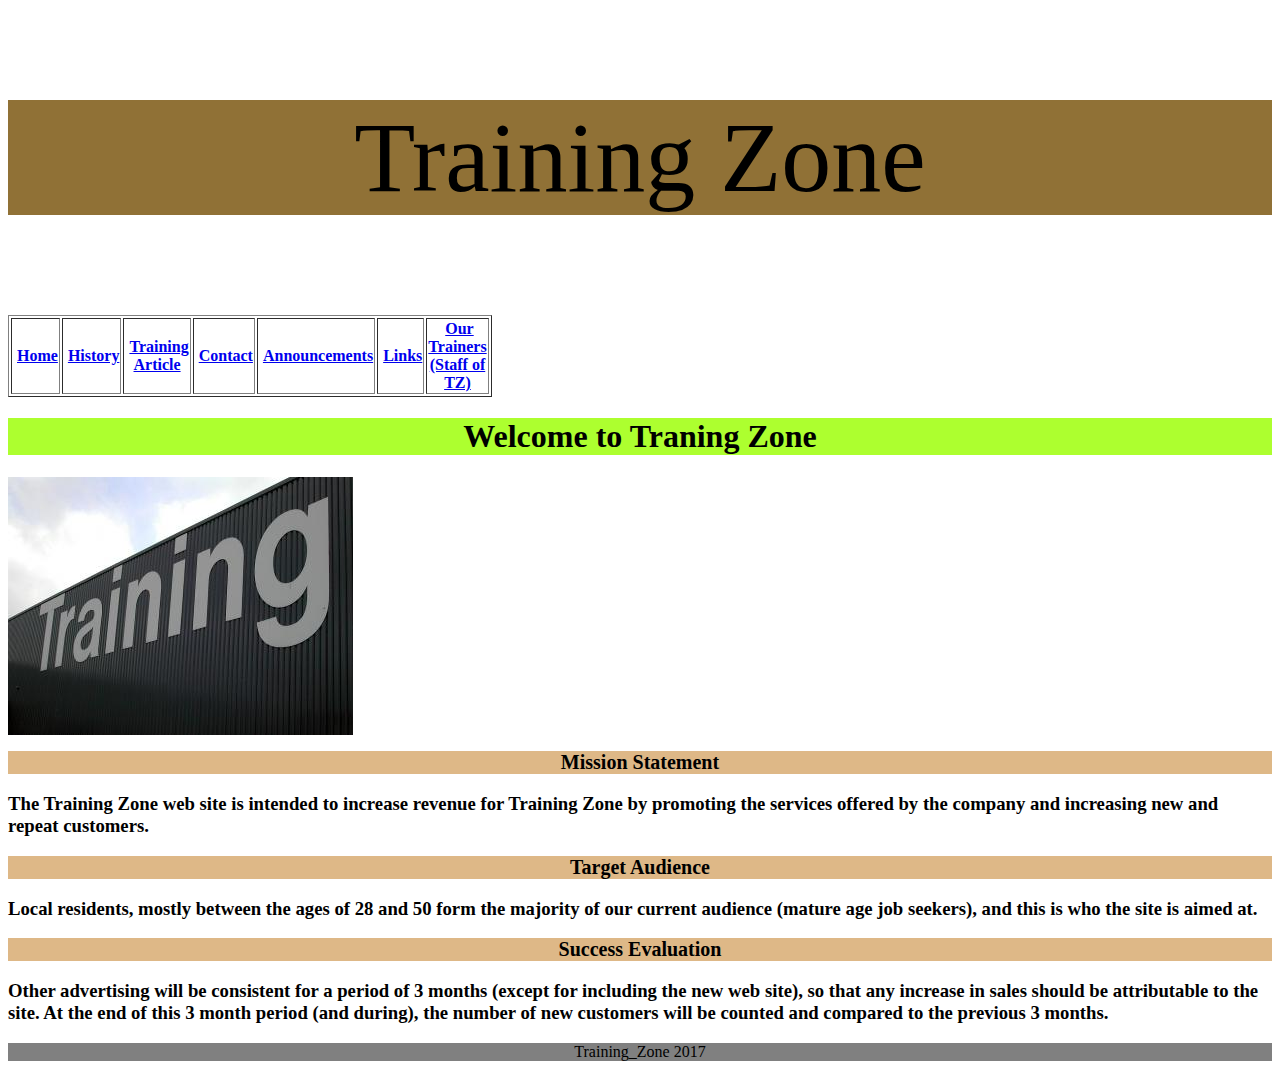
<file: index.html>
<!doctype html>
<html>
<head>
<meta charset="utf-8">
<title>Untitled Document</title>
<link href="css/training.css" rel="stylesheet" type="text/css">
</head>

<body>
<p id="header">Training Zone</p>
<p><table width="200" border="1">
  <tbody>
    <tr>
      <th scope="col">&nbsp;<a href="index.html">Home</a></th>
      <th scope="col">&nbsp;<a href="history.html">History</a></th>
      <th scope="col">&nbsp;<a href="training.html">Training Article</a></th>
      <th scope="col">&nbsp;<a href="contact.html">Contact</a></th>
      <th scope="col">&nbsp;<a href="announcements.html">Announcements</a></th>
      <th scope="col">&nbsp;<a href="links.html">Links</a></th>
      <th scope="col">&nbsp;<a href="our.html">Our Trainers (Staff of TZ)</a></th>
      
    </tr>
  </tbody>
</table>
</p>

<h1 id="title"> Welcome to Traning Zone</h1>
<img src="images/21816_7361.jpg" alt="" width="345" height="258" align="middle"/>
<h2 id="mission">Mission Statement</h2>
<h3>The Training Zone web site is intended to increase revenue for Training Zone by promoting the services offered by the company and increasing new and repeat customers.</h3>

<h2 id="target">Target Audience</h2>
<h3>Local residents, mostly between the ages of 28 and 50 form the majority of our current audience (mature age job seekers), and this is who the site is aimed at.</h3>

<h2 id="success">Success Evaluation</h2>
<h3>Other advertising will be consistent for a period of 3 months (except for including the new web site), so that any increase in sales should be attributable to the site. At the end of this 3 month period (and during), the number of new customers will be counted and compared to the previous 3 months.</h3>
<p id="footer"> Training_Zone 2017</p>
</body>
</html>
</file>
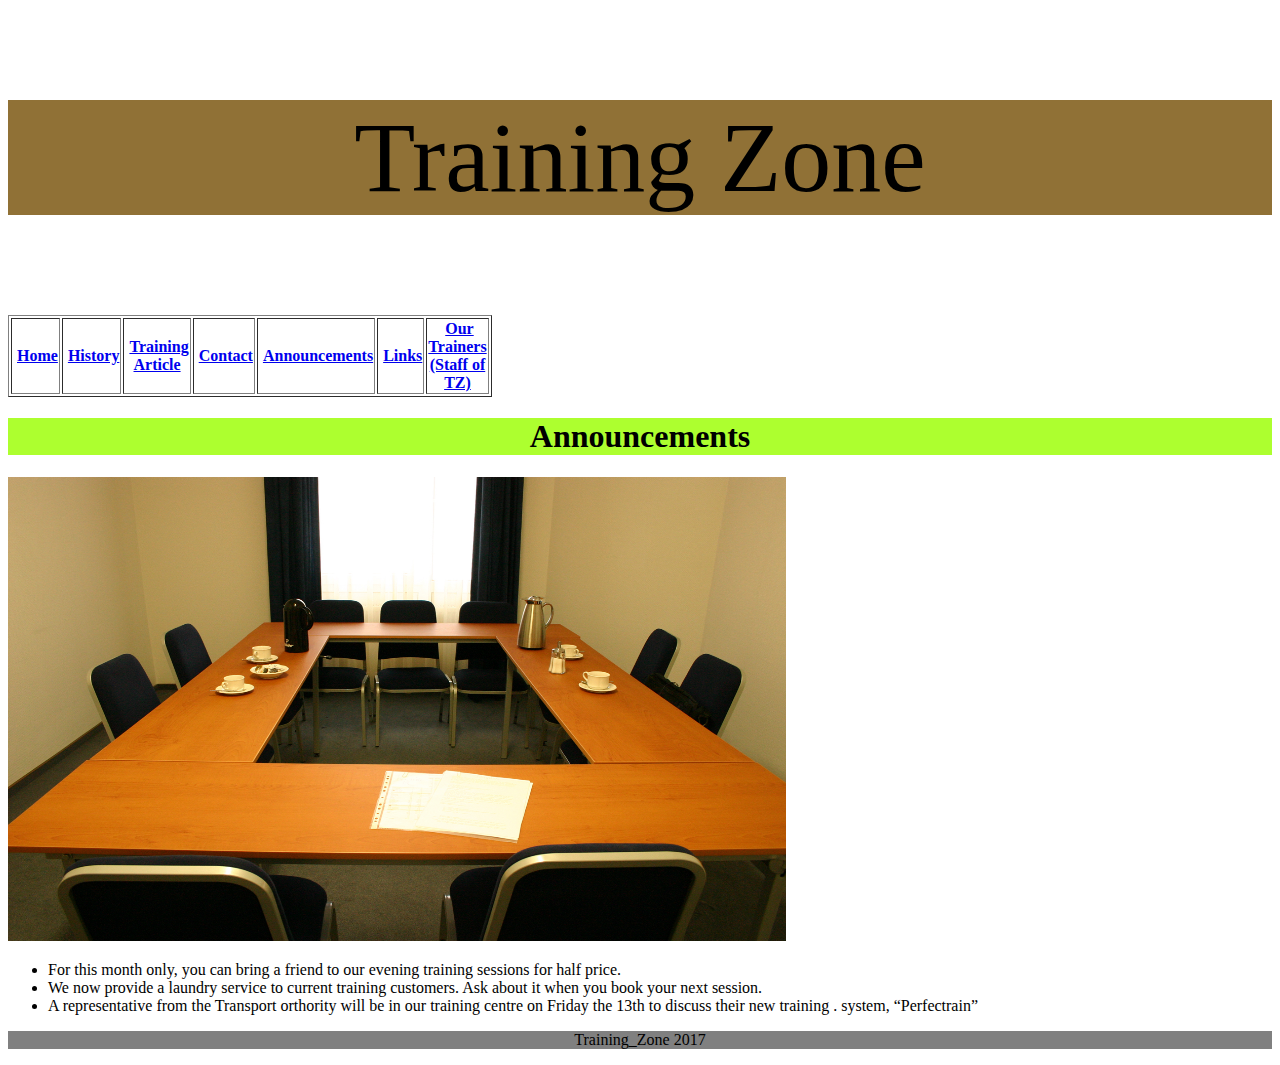
<file: announcements.html>
<!doctype html>
<html>
<head>
<meta charset="utf-8">
<title>Untitled Document</title>
<link href="css/training.css" rel="stylesheet" type="text/css">
</head>

<body>
<p id="header">Training Zone</p>
<p><table width="200" border="1">
  <tbody>
    <tr>
      <th scope="col">&nbsp;<a href="index.html">Home</a></th>
      <th scope="col">&nbsp;<a href="history.html">History</a></th>
      <th scope="col">&nbsp;<a href="training.html">Training Article</a></th>
      <th scope="col">&nbsp;<a href="contact.html">Contact</a></th>
      <th scope="col">&nbsp;<a href="announcements.html">Announcements</a></th>
      <th scope="col">&nbsp;<a href="links.html">Links</a></th>
      <th scope="col">&nbsp;<a href="our.html">Our Trainers (Staff of TZ)</a></th>
      
    </tr>
  </tbody>
</table>
</p>

<h1 id="title">Announcements</h1>

<img src="images/321488_4830.jpg" width="778" height="464" alt=""/>

<ul>
<li class="bullet">For this month only, you can bring a friend to our evening training sessions for half price.</li>
<li class="bullet">We now provide a laundry service to current training customers. Ask about it when you book your next session.</li>
<li class="bullet">A representative from the Transport orthority will be in our training centre on Friday the 13th to discuss their new training . system, “Perfectrain”</li>
</ul>

<p id="footer"> Training_Zone 2017</p>
</body>
</html>
</file>
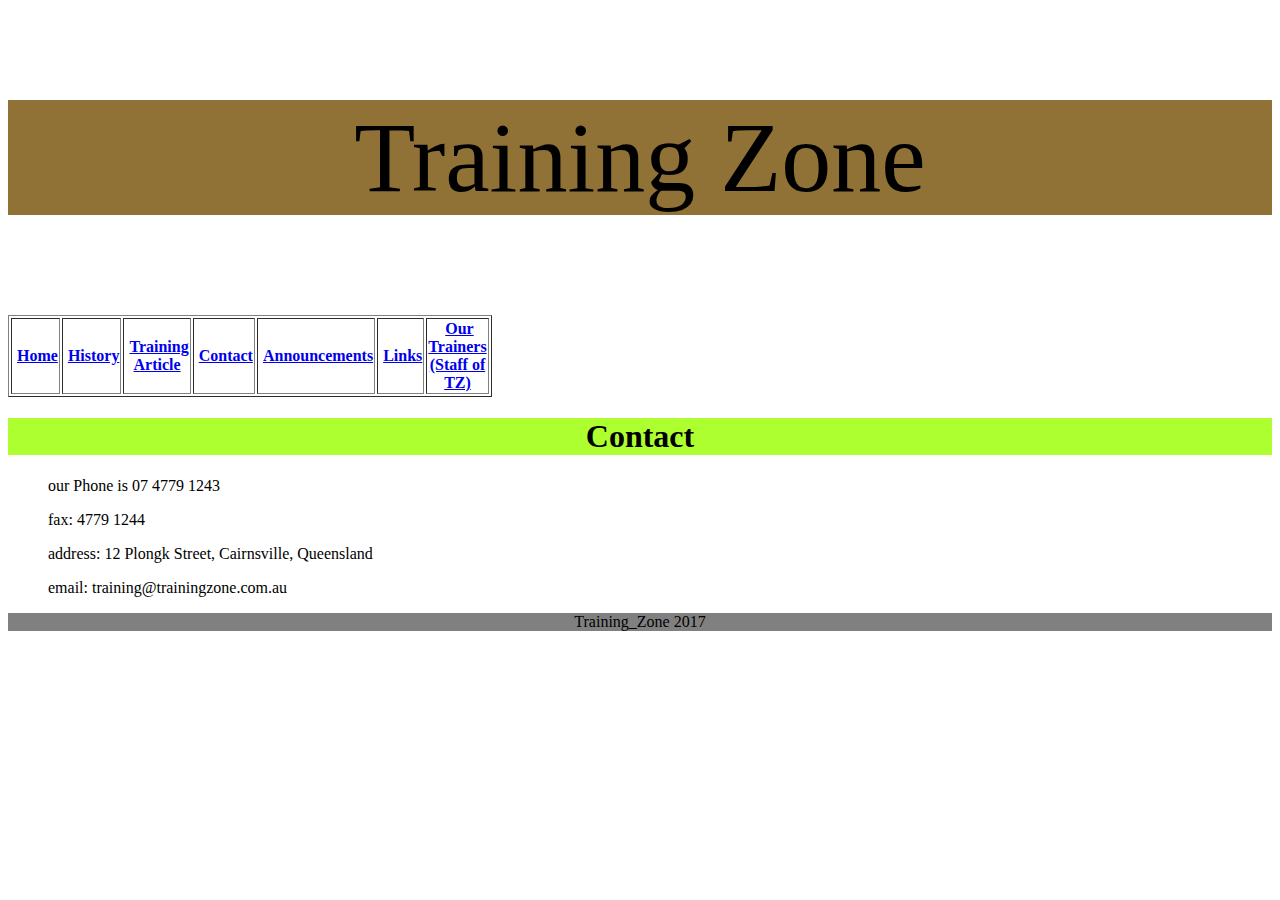
<file: contact.html>
<!doctype html>
<html>
<head>
<meta charset="utf-8">
<title>Untitled Document</title>
<link href="css/training.css" rel="stylesheet" type="text/css">
</head>

<body>
<p id="header">Training Zone</p>
<p><table width="200" border="1">
  <tbody>
    <tr>
      <th scope="col">&nbsp;<a href="index.html">Home</a></th>
      <th scope="col">&nbsp;<a href="history.html">History</a></th>
      <th scope="col">&nbsp;<a href="training.html">Training Article</a></th>
      <th scope="col">&nbsp;<a href="contact.html">Contact</a></th>
      <th scope="col">&nbsp;<a href="announcements.html">Announcements</a></th>
      <th scope="col">&nbsp;<a href="links.html">Links</a></th>
      <th scope="col">&nbsp;<a href="our.html">Our Trainers (Staff of TZ)</a></th>
      
    </tr>
  </tbody>
</table>
</p>

<h1 id="title">Contact</h1>
<ol>our Phone is 07 4779 1243 </ol>
<ol>fax: 4779 1244</ol>
<ol>address: 12 Plongk Street, Cairnsville, Queensland</ol>
<ol>email: training@trainingzone.com.au</ol>

<p id="footer"> Training_Zone 2017</p>
</body>
</html>
</file>
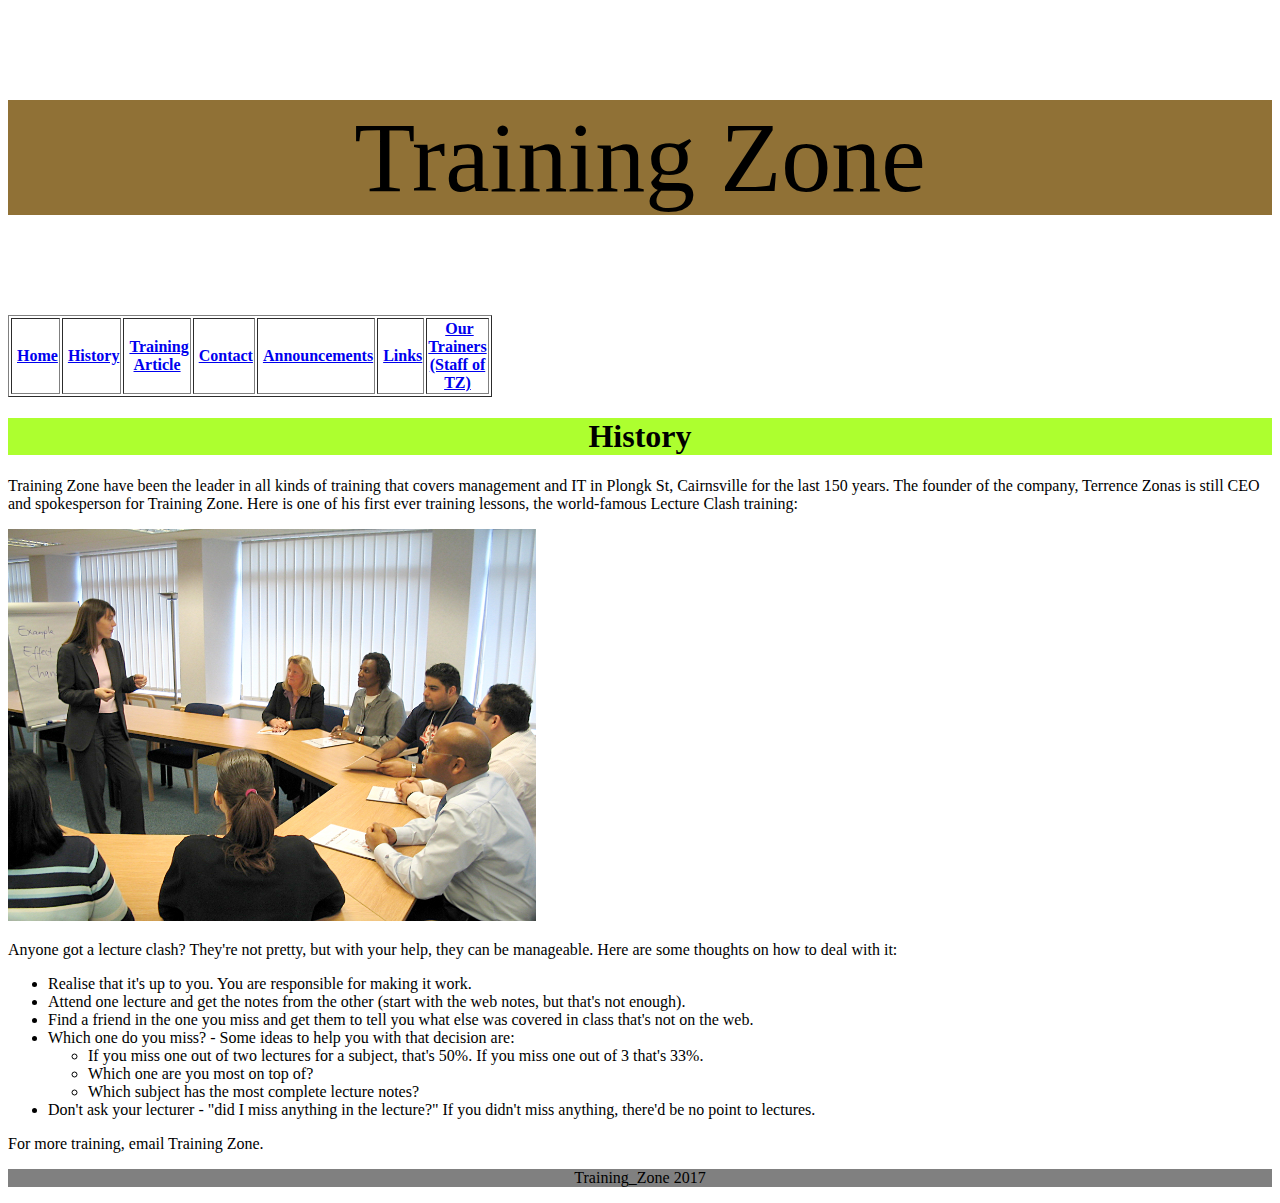
<file: history.html>
<!doctype html>
<html>
<head>
<meta charset="utf-8">
<title>Untitled Document</title>
<link href="css/training.css" rel="stylesheet" type="text/css">
</head>

<body>
<p id="header">Training Zone</p>
<p><table width="200" border="1">
  <tbody>
    <tr>
      <th scope="col">&nbsp;<a href="index.html">Home</a></th>
      <th scope="col">&nbsp;<a href="history.html">History</a></th>
      <th scope="col">&nbsp;<a href="training.html">Training Article</a></th>
      <th scope="col">&nbsp;<a href="contact.html">Contact</a></th>
      <th scope="col">&nbsp;<a href="announcements.html">Announcements</a></th>
      <th scope="col">&nbsp;<a href="links.html">Links</a></th>
      <th scope="col">&nbsp;<a href="our.html">Our Trainers (Staff of TZ)</a></th>
      
    </tr>
  </tbody>
</table>
</p>

<h1 id="title">History</h1>
<p>Training Zone have been the leader in all kinds of training that covers management and IT in Plongk St, Cairnsville for the last 150 years. The founder of the company, Terrence Zonas is still CEO and spokesperson for Training Zone. Here is one of his first ever training lessons, the world-famous Lecture Clash training:</p>
<img src="images/329649_9775.jpg" width="528" height="392" alt=""/>

<p>Anyone got a lecture clash? They're not pretty, but with your help, they can be manageable. Here are some thoughts on how to deal with it: </p>
<ul>
  <li class="bullet">Realise that it's up to you. You are responsible for making it work. </li>
	<li class="bullet">Attend one lecture and get the notes from the other (start with the web notes, but that's not enough). </li>
	<li class="bullet">Find a friend in the one you miss and get them to tell you what else was covered in class that's not on the web.</li>
	<li class="bullet">Which one do you miss? - Some ideas to help you with that decision are: </li>
	<ul>
		<li>If you miss one out of two lectures for a subject, that's 50%. If you miss one out of 3 that's 33%. </li>
		<li>Which one are you most on top of? </li>
		<li>Which subject has the most complete lecture notes? </li>
	</ul>
	<li class="bullet">Don't ask your lecturer - "did I miss anything in the lecture?" If you didn't miss anything, there'd be no point to lectures.</li>
</ul>
<p>For more training, email Training Zone. </p>


<p id="footer"> Training_Zone 2017</p>
</body>
</html>
</file>
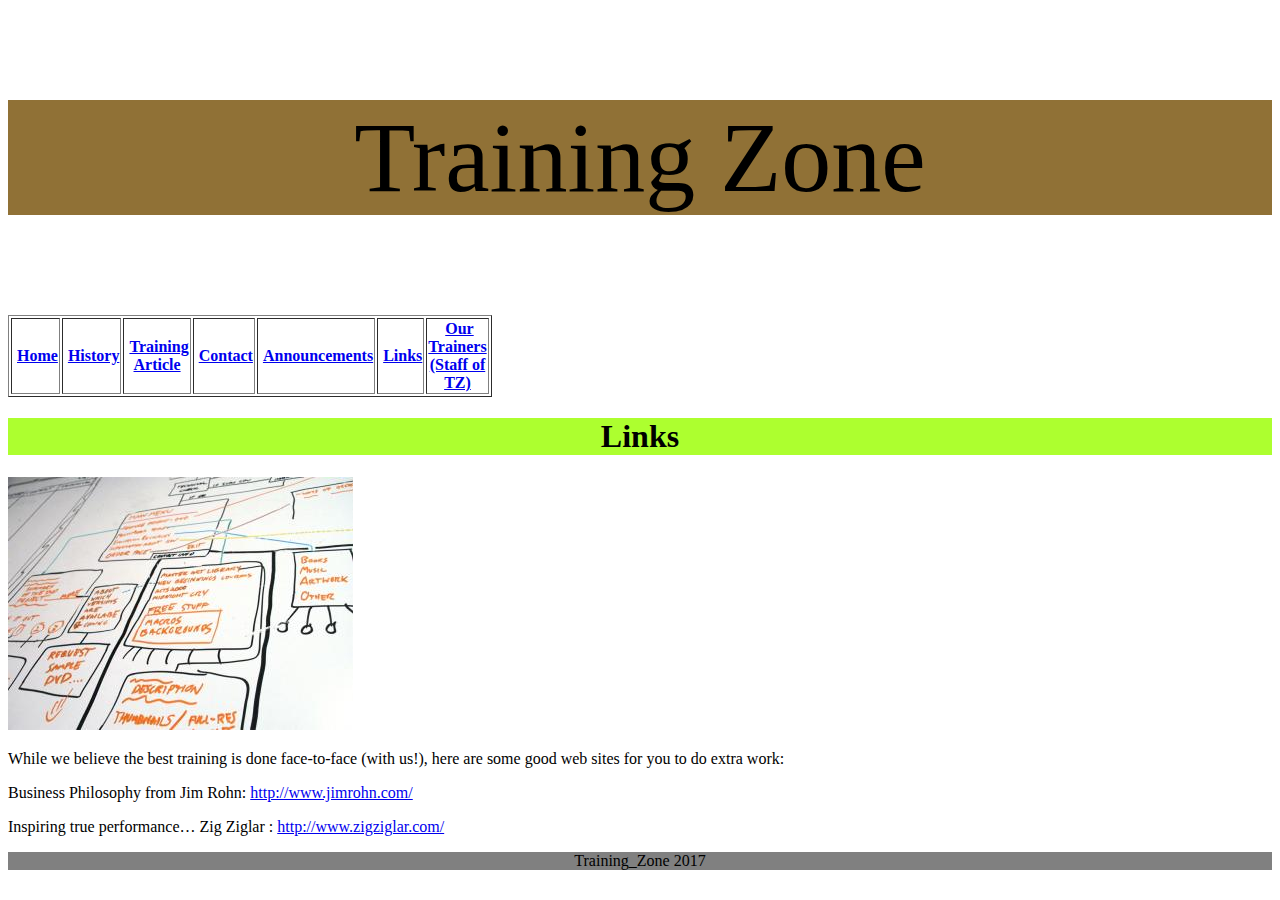
<file: links.html>
<!doctype html>
<html>
<head>
<meta charset="utf-8">
<title>Untitled Document</title>
<link href="css/training.css" rel="stylesheet" type="text/css">
</head>

<body>
<p id="header">Training Zone</p>
<p><table width="200" border="1">
  <tbody>
    <tr>
      <th scope="col">&nbsp;<a href="index.html">Home</a></th>
      <th scope="col">&nbsp;<a href="history.html">History</a></th>
      <th scope="col">&nbsp;<a href="training.html">Training Article</a></th>
      <th scope="col">&nbsp;<a href="contact.html">Contact</a></th>
      <th scope="col">&nbsp;<a href="announcements.html">Announcements</a></th>
      <th scope="col">&nbsp;<a href="links.html">Links</a></th>
      <th scope="col">&nbsp;<a href="our.html">Our Trainers (Staff of TZ)</a></th>
      
    </tr>
  </tbody>
</table>
</p>

<h1 id="title">Links</h1>

<p><img src="images/33012_6240.jpg" width="345" height="253" alt=""/></p>


<p>While we believe the best training is done face-to-face (with us!), here are some good web sites for you to do extra work:
</p>

<p>Business Philosophy from Jim Rohn: <a href="http://www.jimrohn.com/">http://www.jimrohn.com/</a></p>
<p>Inspiring true performance… Zig Ziglar : <a href="http://www.zigziglar.com/">http://www.zigziglar.com/</a></p>
<p id="footer"> Training_Zone 2017</p>
</body>
</html>
</file>
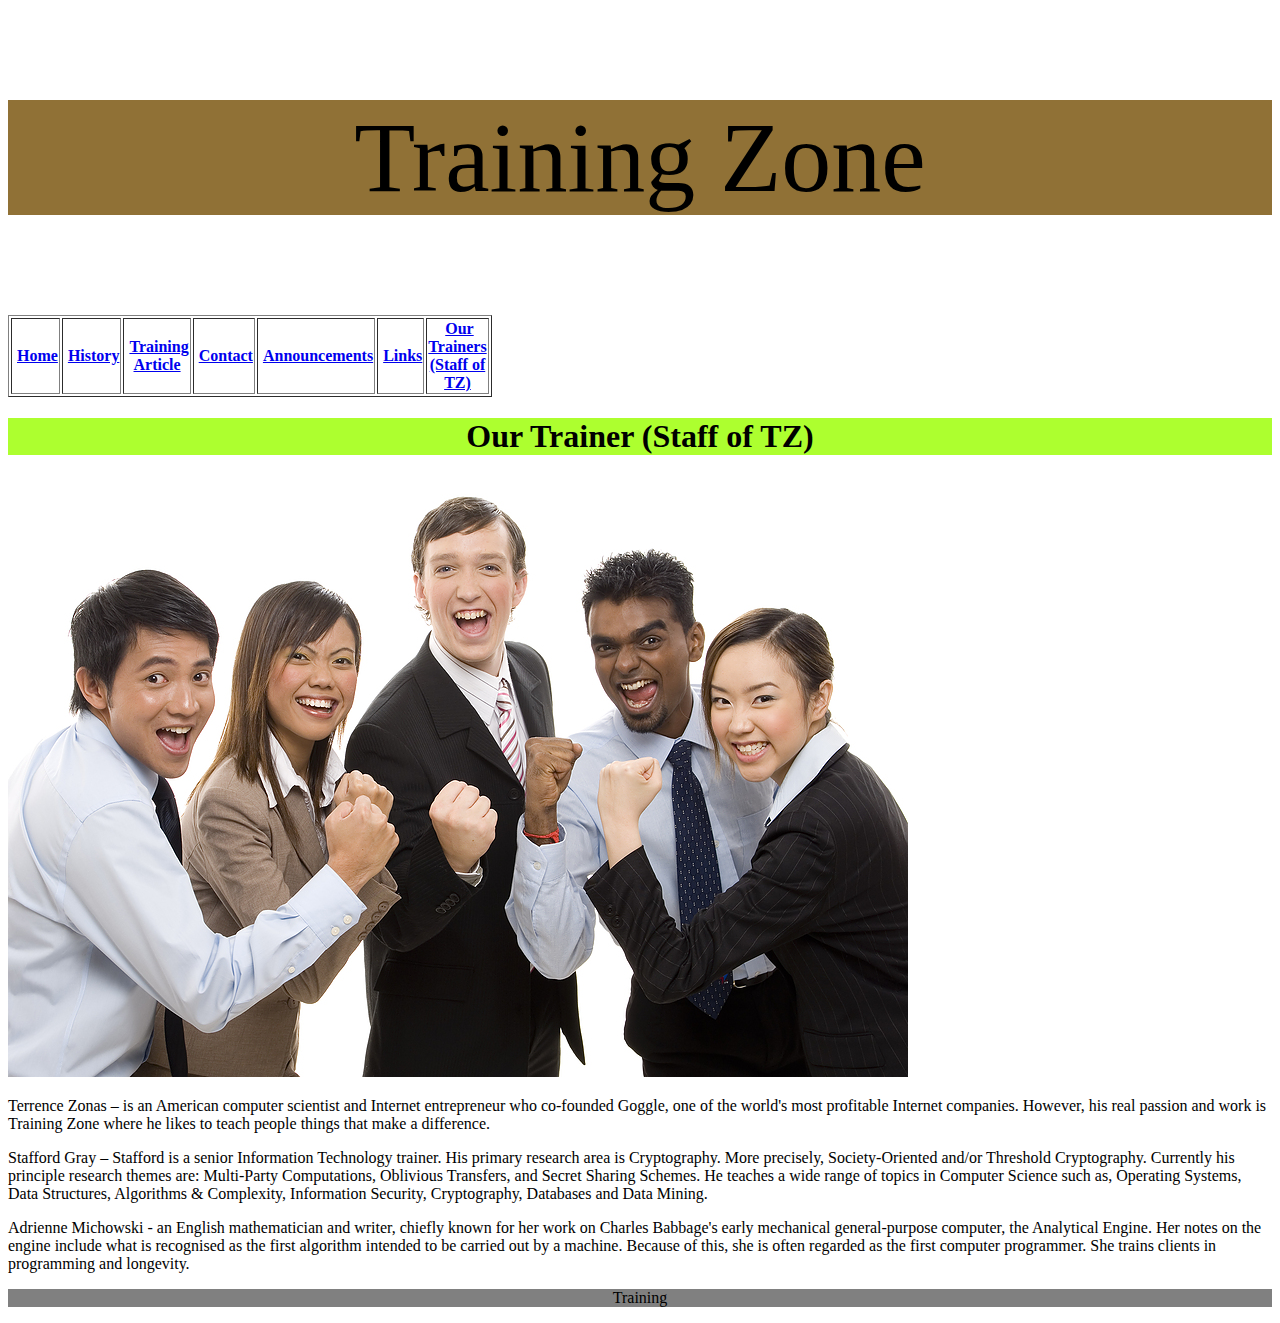
<file: our.html>
<!doctype html>
<html>
<head>
<meta charset="utf-8">
<title>Untitled Document</title>
<link href="css/training.css" rel="stylesheet" type="text/css">
</head>

<body>
<p id="header">Training Zone</p>
<p><table width="200" border="1">
  <tbody>
    <tr>
      <th scope="col">&nbsp;<a href="index.html">Home</a></th>
      <th scope="col">&nbsp;<a href="history.html">History</a></th>
      <th scope="col">&nbsp;<a href="training.html">Training Article</a></th>
      <th scope="col">&nbsp;<a href="contact.html">Contact</a></th>
      <th scope="col">&nbsp;<a href="announcements.html">Announcements</a></th>
      <th scope="col">&nbsp;<a href="links.html">Links</a></th>
      <th scope="col">&nbsp;<a href="our.html">Our Trainers (Staff of TZ)</a></th>
      
    </tr>
  </tbody>
</table>
</p>

<h1 id="title">Our Trainer (Staff of TZ)</h1>
<img src="images/1234_4567.jpg" width="900" height="600" alt=""/>

<p>Terrence Zonas – is an American computer scientist and Internet entrepreneur who co-founded Goggle, one of the world's most profitable Internet companies. However, his real passion and work is Training Zone where he likes to teach people things that make a difference.</p>

<p>Stafford Gray – Stafford is a senior Information Technology trainer. His primary research area is Cryptography. More precisely, Society-Oriented and/or Threshold Cryptography. Currently his principle research themes are: Multi-Party Computations, Oblivious Transfers, and Secret Sharing Schemes. He teaches a wide range of topics in Computer Science such as, Operating Systems, Data Structures, Algorithms & Complexity, Information Security, Cryptography, Databases and Data Mining.</p>

<p>Adrienne Michowski - an English mathematician and writer, chiefly known for her work on Charles Babbage's early mechanical general-purpose computer, the Analytical Engine. Her notes on the engine include what is recognised as the first algorithm intended to be carried out by a machine. Because of this, she is often regarded as the first computer programmer. She trains clients in programming and longevity.</p>

<p id="footer"> Training</p>
</body>
</html>
</file>
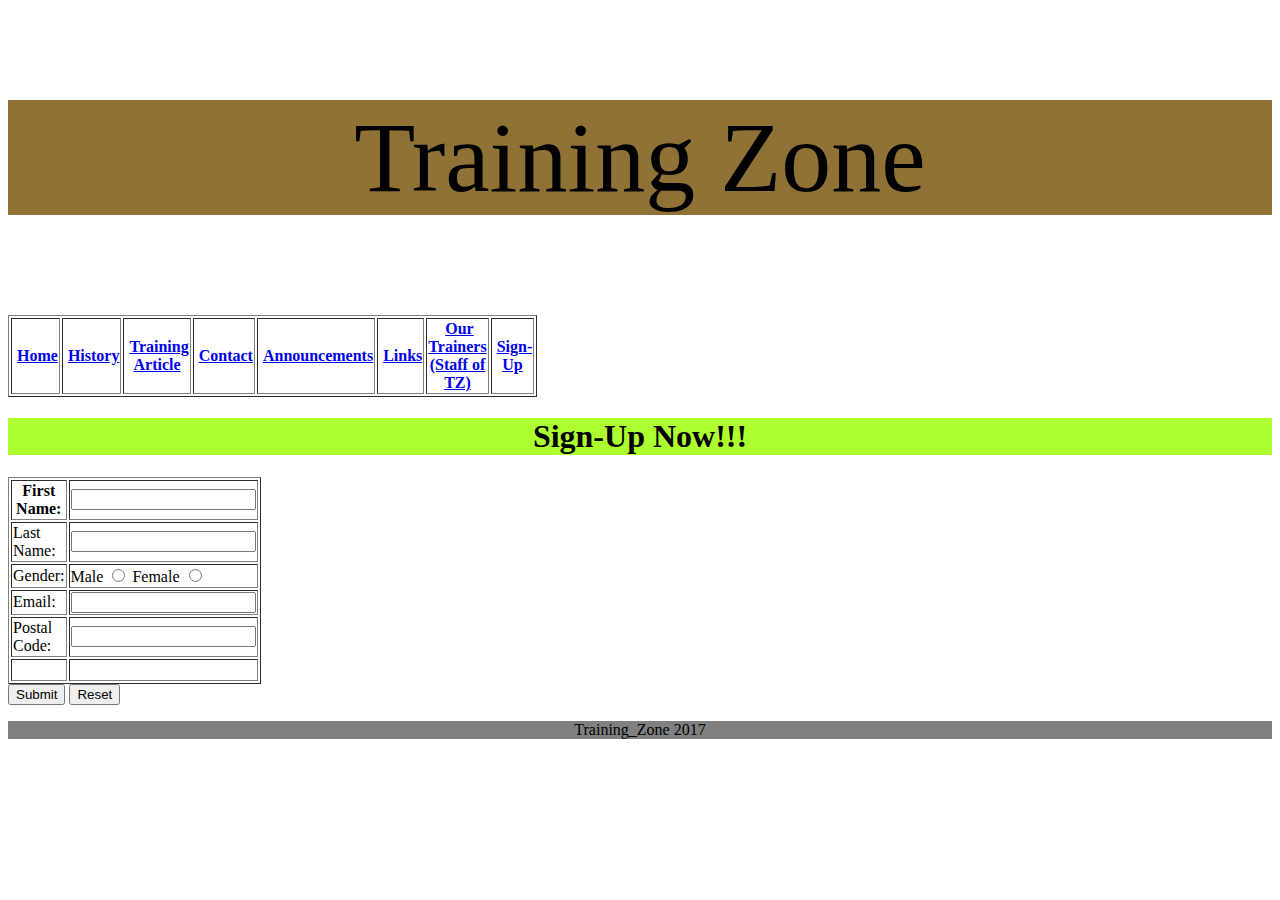
<file: signup.html>
<!doctype html>
<html>
<head>
<meta charset="utf-8">
<title>Untitled Document</title>
<link href="css/training.css" rel="stylesheet" type="text/css">
</head>

<body>
<p id="header">Training Zone</p>
<p><table width="400" border="1">
  <tbody>
    <tr>
      <th scope="col">&nbsp;<a href="index.html">Home</a></th>
      <th scope="col">&nbsp;<a href="history.html">History</a></th>
      <th scope="col">&nbsp;<a href="training.html">Training Article</a></th>
      <th scope="col">&nbsp;<a href="contact.html">Contact</a></th>
      <th scope="col">&nbsp;<a href="announcements.html">Announcements</a></th>
      <th scope="col">&nbsp;<a href="links.html">Links</a></th>
      <th scope="col">&nbsp;<a href="our.html">Our Trainers (Staff of TZ)</a></th>
      <th scope="col">&nbsp;<a href="signup.html">Sign-Up</a></th>
      
    </tr>
  </tbody>
</table>
</p>
<h1 id="title">Sign-Up Now!!!</h1>
<form>
	<table width="200" border="1">
  <tbody>
    <tr>
      <th scope="col">First Name:</th>
      <th scope="col"><input name="FName" type="text"></th>
    </tr>
    <tr>
      <td>Last Name:</td>
      <td><input name="LName" type="text"></td>
    </tr>
    <tr>
      <td>Gender:</td>
      <td>Male <input name="gender" type="radio"> Female <input name="gender" type="radio"></td>
    </tr>
    <tr>
      <td>Email:</td>
      <td><input name="email" type="email"></td>
    </tr>
    <tr>
      <td>Postal Code:</td>
      <td><input name="PCode" type="number"></td>
    </tr>
    <tr>
      <td>&nbsp;</td>
      <td>&nbsp;</td>
    </tr>
  </tbody>
</table>

<input type="submit"> <input type="reset">
	</form>


<p id="footer"> Training_Zone 2017</p>
</body>
</html>
</file>
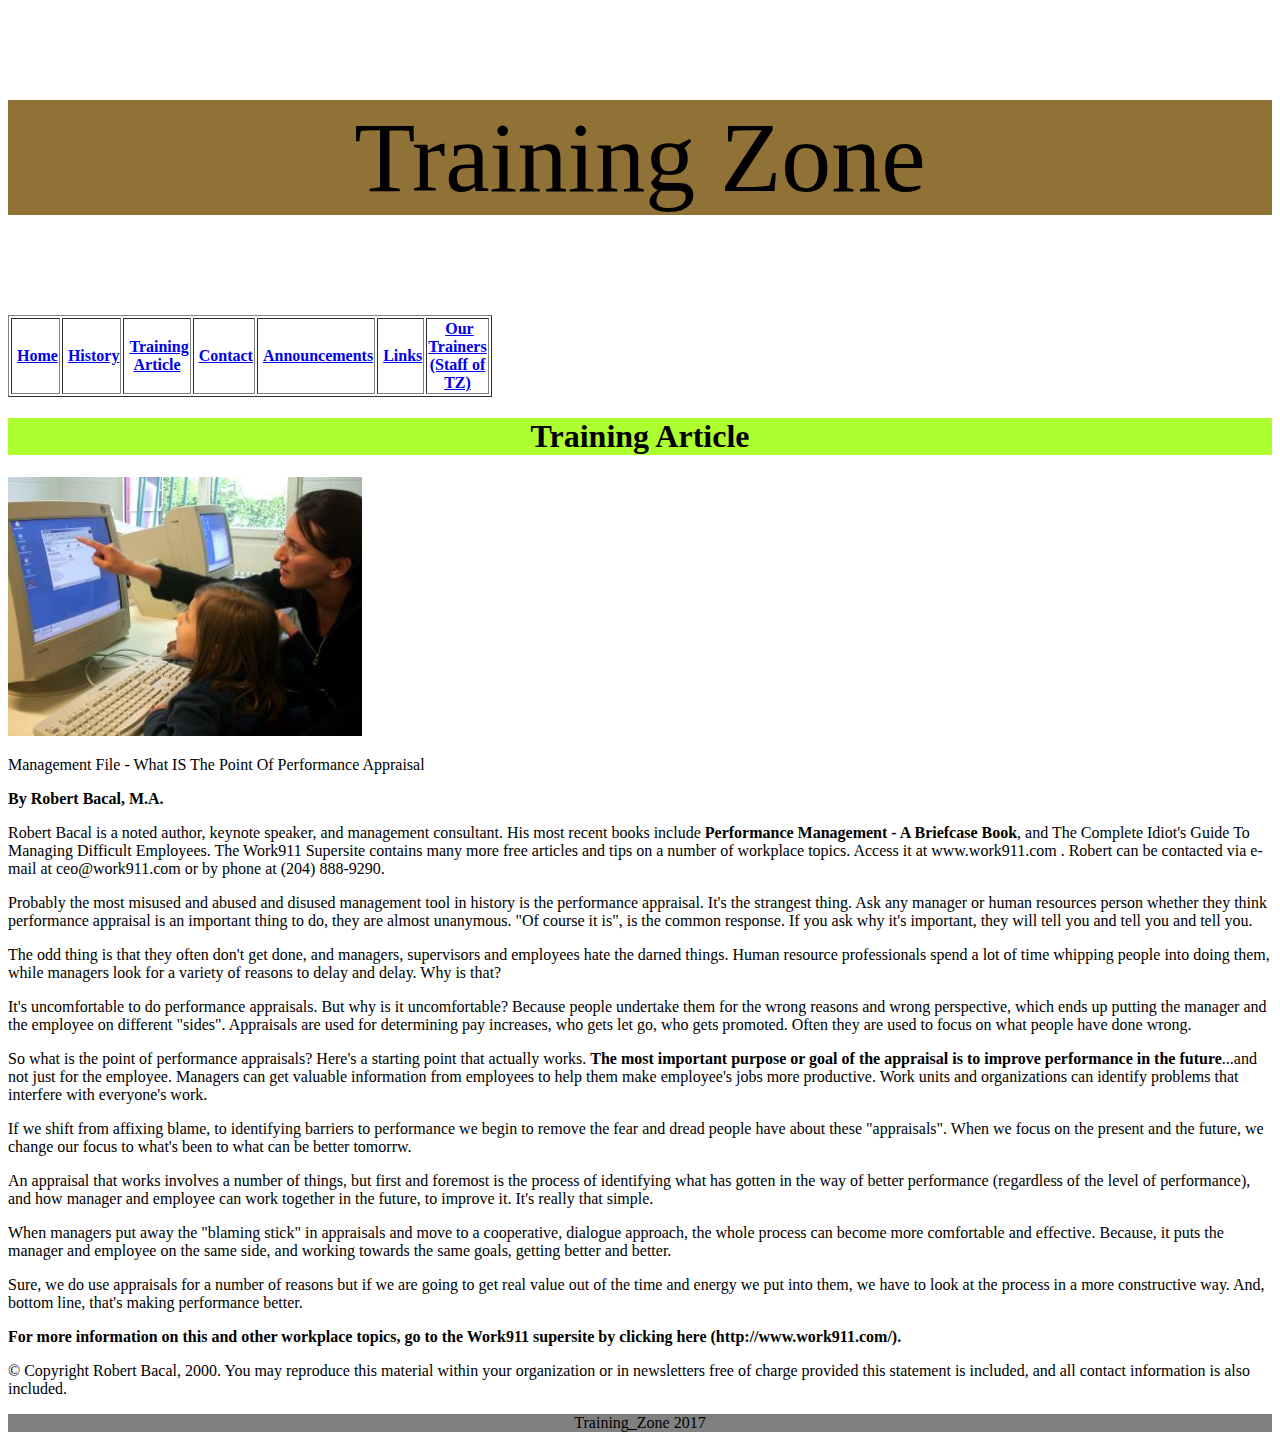
<file: training.html>
<!doctype html>
<html>
<head>
<meta charset="utf-8">
<title>Untitled Document</title>
<link href="css/training.css" rel="stylesheet" type="text/css">
</head>

<body>
<p id="header">Training Zone</p>
<p><table width="200" border="1">
  <tbody>
    <tr>
      <th scope="col">&nbsp;<a href="index.html">Home</a></th>
      <th scope="col">&nbsp;<a href="history.html">History</a></th>
      <th scope="col">&nbsp;<a href="training.html">Training Article</a></th>
      <th scope="col">&nbsp;<a href="contact.html">Contact</a></th>
      <th scope="col">&nbsp;<a href="announcements.html">Announcements</a></th>
      <th scope="col">&nbsp;<a href="links.html">Links</a></th>
      <th scope="col">&nbsp;<a href="our.html">Our Trainers (Staff of TZ)</a></th>
      
    </tr>
  </tbody>
</table>
</p>

<h1 id="title">Training Article</h1>

<img src="images/133538_1572.jpg" width="354" height="259" alt=""/>

<p>Management File - What IS The Point Of Performance Appraisal
<p><strong>By Robert Bacal, M.A.</strong></p> 
<p>Robert Bacal is a noted author, keynote speaker, and management consultant. His most recent books include <strong>Performance Management - A Briefcase Book</strong>, and The Complete Idiot's Guide To Managing Difficult Employees. The Work911 Supersite contains many more free articles and tips on a number of workplace topics. Access it at www.work911.com . Robert can be contacted via e-mail at ceo@work911.com or by phone at (204) 888-9290.</p>
  
<p>Probably the most misused and abused and disused management tool in history is the performance appraisal. It's the strangest thing. Ask any manager or human resources person whether they think performance appraisal is an important thing to do, they are almost unanymous. "Of course it is", is the common response. If you ask why it's important, they will tell you and tell you and tell you.</p>

<p>The odd thing is that they often don't get done, and managers, supervisors and employees hate the darned things. Human resource professionals spend a lot of time whipping people into doing them, while managers look for a variety of reasons to delay and delay. Why is that?</p>

<p>It's uncomfortable to do performance appraisals. But why is it uncomfortable? Because people undertake them for the wrong reasons and wrong perspective, which ends up putting the manager and the employee on different "sides". Appraisals are used for determining pay increases, who gets let go, who gets promoted. Often they are used to focus on what people have done wrong.</p>

<p>So what is the point of performance appraisals? Here's a starting point that actually works. <strong>The most important purpose or goal of the appraisal is to improve performance in the future</strong>...and not just for the employee. Managers can get valuable information from employees to help them make employee's jobs more productive. Work units and organizations can identify problems that interfere with everyone's work.</p>

<p>If we shift from affixing blame, to identifying barriers to performance we begin to remove the fear and dread people have about these "appraisals". When we focus on the present and the future, we change our focus to what's been to what can be better tomorrw.</p>

<p>An appraisal that works involves a number of things, but first and foremost is the process of identifying what has gotten in the way of better performance (regardless of the level of performance), and how manager and employee can work together in the future, to improve it. It's really that simple.</p>

<p>When managers put away the "blaming stick" in appraisals and move to a cooperative, dialogue approach, the whole process can become more comfortable and effective. Because, it puts the manager and employee on the same side, and working towards the same goals, getting better and better.</p>

<p>Sure, we do use appraisals for a number of reasons but if we are going to get real value out of the time and energy we put into them, we have to look at the process in a more constructive way. And, bottom line, that's making performance better.</P>

<p><strong>For more information on this and other workplace topics, go to the Work911 supersite by clicking here (http://www.work911.com/).</strong></p>
 
<p>© Copyright Robert Bacal, 2000. You may reproduce this material within your organization or in newsletters free of charge provided this statement is included, and all contact information is also included.
</p>

<p id="footer"> Training_Zone 2017</p>
</body>
</html>
</file>
<file: css/training.css>
@charset "utf-8";
/* CSS Document */

#header
{
	font-size:100px;
	background-color:#907136; 
	text-align:center;
}

#nav
{
	font-size: 50px;
}

#title
{
	background-color:greenyellow;
	text-align: center;
}
#mission
{
	font-size:20px;
	background-color:burlywood;
	text-align:center;
}

#target
{
	font-size:20px;
	background-color:burlywood;
	text-align:center;
}

#success
{
	font-size:20px;
	background-color:burlywood;
	text-align:center;
}

#footer
{
	background-color:gray;
	text-decoration-color: aliceblue;
	text-align: center;
}
</file>
